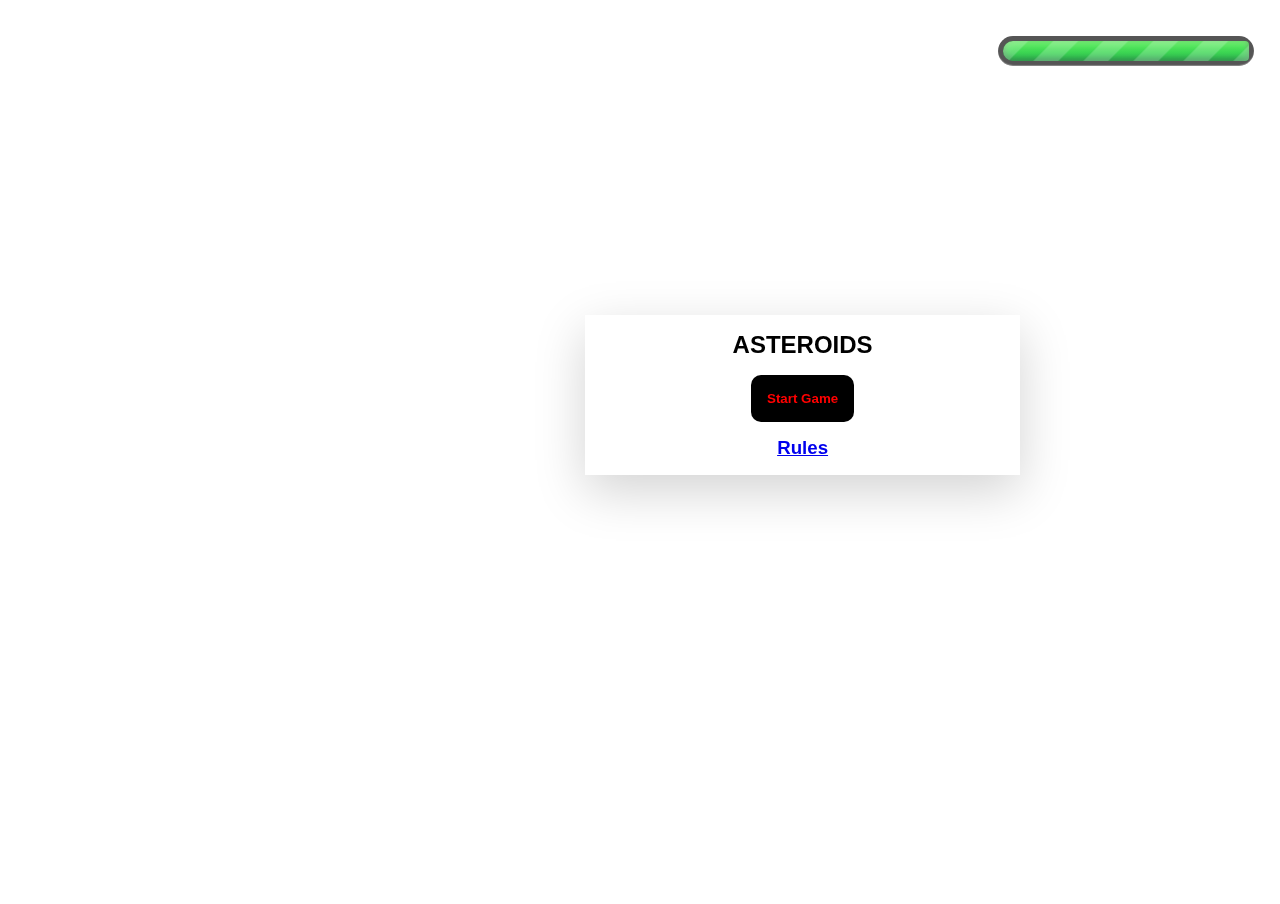
<file: index.html>
<!DOCTYPE html>
<html lang="en">
<head>
    <meta charset="UTF-8">
    <meta name="viewport" content="width=device-width, initial-scale=1.0">
    <title>Corona Killer</title>
    <link rel="stylesheet" href="style.css">
</head>
<body>
    <h2 class="score"> Score: <span>
         0
    </span></h2>

    <div class="container">
        <div class="meter">
            <span style="width: 100%;"></span>
        </div>
    </div>
    <div class="box">
        <h2 class="box_title"> ASTEROIDS</h2>
            <button class="start btn">Start Game</button>
            <button class="restart btn" style="display: none;">Restart Game</button>
             <h3><a href="rules.html">Rules</a>
             </h3>
    </div>
    <canvas class="board"></canvas>
    <script src="script.js"></script>
</body>
</html>
</file>
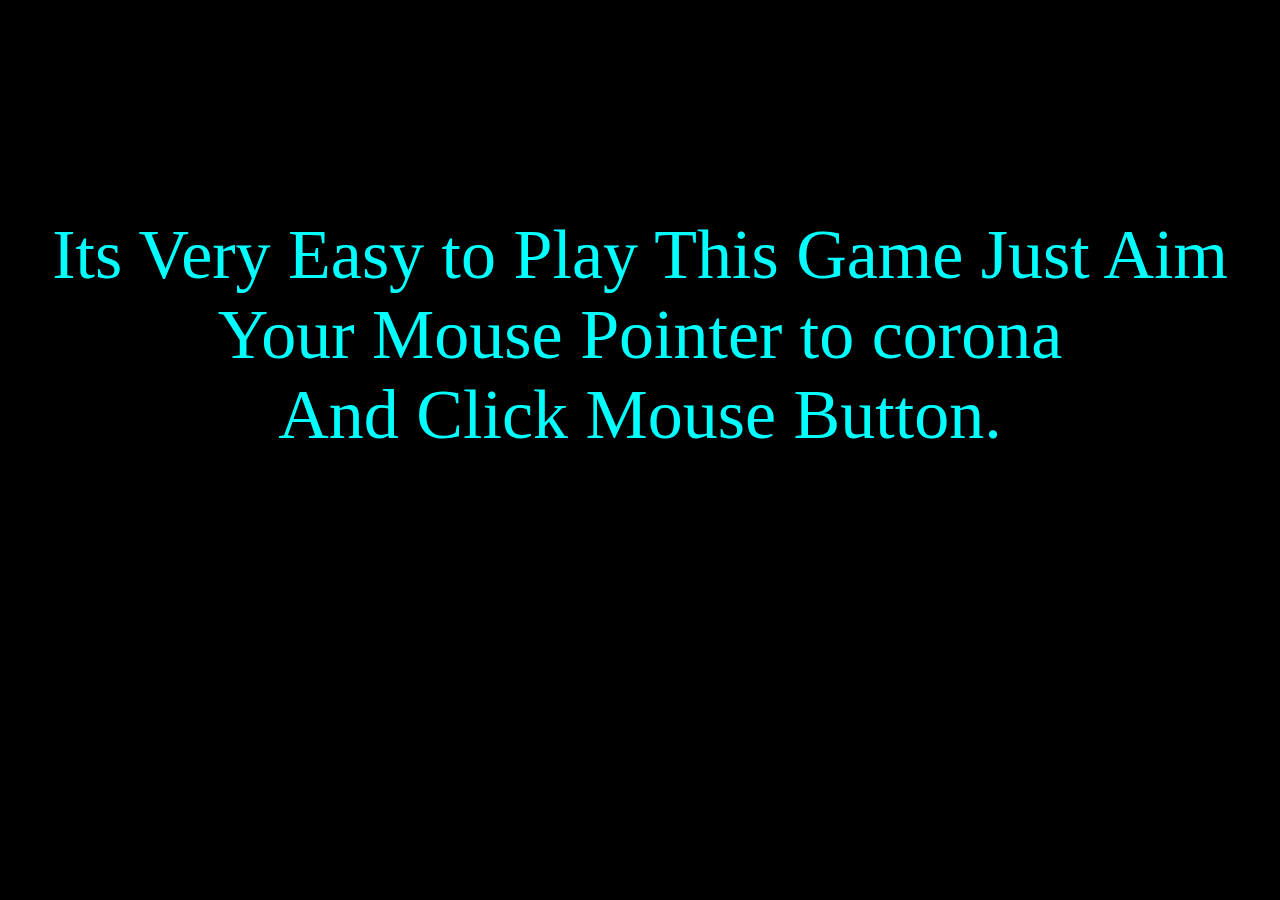
<file: rules.html>
<!DOCTYPE html>
<html lang="en">
<head>
    <meta charset="UTF-8">
    <meta name="viewport" content="width=device-width, initial-scale=1.0">
    <title>Rules</title>
    <style>
        *{
            background-color: black;
        }
        p{
           margin-top: 17%;
            text-align: center;
            color: aqua;
            font-size: 70px;
        }
    </style>
</head>
<body>
    <p>Its Very Easy to Play This Game Just Aim Your Mouse Pointer to corona <br>
        And Click Mouse Button. </p>
</body>
</html>
</file>
<file: style.css>
*{
    margin: 0px;
    padding: 0px;
    font-family: sans-serif;
   
}
.score{
    color: white;
    position: fixed;
    left:2vw;
    top: 4vh
}
.box{
    position: fixed;
    left: 65vh;
    top: 35vh;
    height: 10rem;
    width: 34vw;
    box-shadow: 0 1rem 3rem rgba(0,0,0,.175);
    display: flex;
    flex-direction: column;
    justify-content: space-evenly;
    align-items: center;
}
.btn{
    padding: 1rem;
    background-color: black;
    color: white;
    border-radius: 10px;
    border: none;
    outline: none;
    color: red;
    font-weight: 700;
}
.container{
    width: 20vw;
    position: fixed;
    top: 4vh;
    right: 2vw;

}
.meter { 
    height: 20px;  /* Can be anything */
    right:10vw;
   
    /* margin: 60px 0 20px 0; Just for demo spacing */
    background: #555;
    -moz-border-radius: 25px;
    -webkit-border-radius: 25px;
    border-radius: 25px;
    padding: 5px;
    -webkit-box-shadow: inset 0 -1px 1px rgba(255,255,255,0.3);
    -moz-box-shadow   : inset 0 -1px 1px rgba(255,255,255,0.3);
    box-shadow        : inset 0 -1px 1px rgba(255,255,255,0.3);
  }
  .meter > span {
    display: block;
    height: 100%;
       -webkit-border-top-right-radius: 8px;
    -webkit-border-bottom-right-radius: 8px;
           -moz-border-radius-topright: 8px;
        -moz-border-radius-bottomright: 8px;
               border-top-right-radius: 8px;
            border-bottom-right-radius: 8px;
        -webkit-border-top-left-radius: 20px;
     -webkit-border-bottom-left-radius: 20px;
            -moz-border-radius-topleft: 20px;
         -moz-border-radius-bottomleft: 20px;
                border-top-left-radius: 20px;
             border-bottom-left-radius: 20px;
    background-color: rgb(43,194,83);
    background-image: -webkit-gradient(
      linear,
      left bottom,
      left top,
      color-stop(0, rgb(43,194,83)),
      color-stop(1, rgb(84,240,84))
     );
    background-image: -moz-linear-gradient(
      center bottom,
      rgb(43,194,83) 37%,
      rgb(84,240,84) 69%
     );
    -webkit-box-shadow: 
      inset 0 2px 9px  rgba(255,255,255,0.3),
      inset 0 -2px 6px rgba(0,0,0,0.4);
    -moz-box-shadow: 
      inset 0 2px 9px  rgba(255,255,255,0.3),
      inset 0 -2px 6px rgba(0,0,0,0.4);
    box-shadow: 
      inset 0 2px 9px  rgba(255,255,255,0.3),
      inset 0 -2px 6px rgba(0,0,0,0.4);
    position: relative;
    overflow: hidden;
  }
  .meter > span:after {
    content: "";
    position: absolute;
    top: 0; left: 0; bottom: 0; right: 0;
    background-image: 
       -webkit-gradient(linear, 0 0, 100% 100%, 
          color-stop(.25, rgba(255, 255, 255, .2)), 
          color-stop(.25, transparent), color-stop(.5, transparent), 
          color-stop(.5, rgba(255, 255, 255, .2)), 
          color-stop(.75, rgba(255, 255, 255, .2)), 
          color-stop(.75, transparent), to(transparent)
       );
    background-image: 
      -moz-linear-gradient(
        -45deg, 
          rgba(255, 255, 255, .2) 25%, 
          transparent 25%, 
          transparent 50%, 
          rgba(255, 255, 255, .2) 50%, 
          rgba(255, 255, 255, .2) 75%, 
          transparent 75%, 
          transparent
       );
    z-index: 1;
    -webkit-background-size: 50px 50px;
    -moz-background-size: 50px 50px;
    -webkit-animation: move 2s linear infinite;
       -webkit-border-top-right-radius: 8px;
    -webkit-border-bottom-right-radius: 8px;
           -moz-border-radius-topright: 8px;
        -moz-border-radius-bottomright: 8px;
               border-top-right-radius: 8px;
            border-bottom-right-radius: 8px;
        -webkit-border-top-left-radius: 20px;
     -webkit-border-bottom-left-radius: 20px;
            -moz-border-radius-topleft: 20px;
         -moz-border-radius-bottomleft: 20px;
                border-top-left-radius: 20px;
             border-bottom-left-radius: 20px;
    overflow: hidden;
  }
  @-webkit-keyframes move {
      0% {
         background-position: 0 0;
      }
      100% {
         background-position: 50px 50px;
      }
  }
</file>
